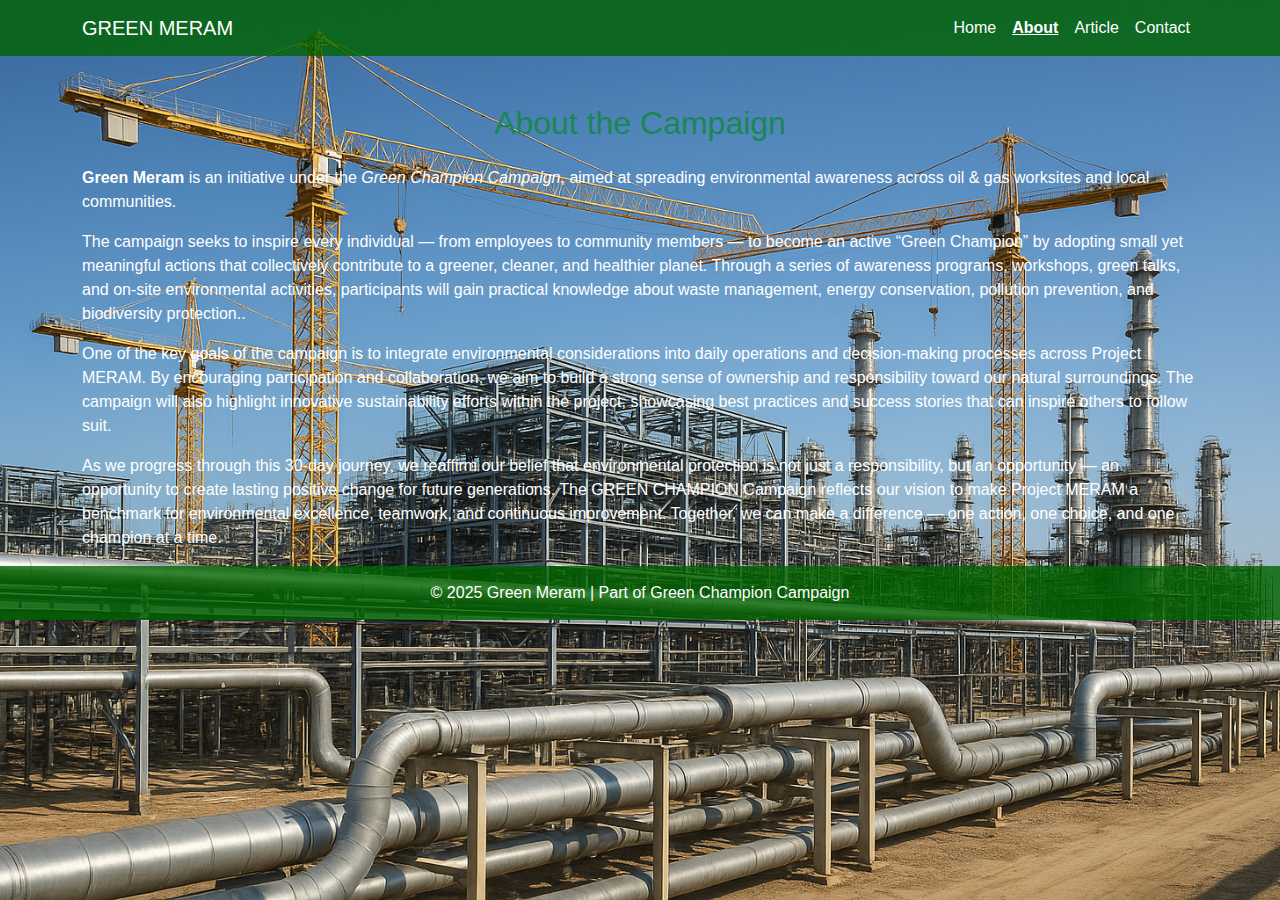
<file: about.html>
<!DOCTYPE html>
<html lang="en">
<head>
<meta charset="UTF-8">
<meta name="viewport" content="width=device-width, initial-scale=1.0">
<title>About – GREEN MERAM</title>
<link href="https://cdn.jsdelivr.net/npm/bootstrap@5.3.0/dist/css/bootstrap.min.css" rel="stylesheet">
<link href="style.css" rel="stylesheet">
</head>
<body>
<div class="bg-overlay">
<nav class="navbar navbar-expand-lg navbar-dark">
<div class="container">
<a class="navbar-brand" href="index.html">GREEN MERAM</a>
<button class="navbar-toggler" type="button" data-bs-toggle="collapse" data-bs-target="#navbarNav">
<span class="navbar-toggler-icon"></span>
</button>
<div class="collapse navbar-collapse" id="navbarNav">
<ul class="navbar-nav ms-auto">
<li class="nav-item"><a class="nav-link" href="index.html">Home</a></li>
<li class="nav-item"><a class="nav-link active" href="about.html">About</a></li>
<li class="nav-item"><a class="nav-link" href="article.html">Article</a></li>
<li class="nav-item"><a class="nav-link" href="contact.html">Contact</a></li>
</ul>
</div>
</div>
</nav>

<div class="container mt-5">
<h2 class="text-success text-center mb-4">About the Campaign</h2>
<p><strong>Green Meram</strong> is an initiative under the <em>Green Champion Campaign</em>, aimed at spreading environmental awareness across oil & gas worksites and local communities.</p>
<p>The campaign seeks to inspire every individual — from employees to community members — to become an active “Green Champion” by adopting small yet meaningful actions that collectively contribute to a greener, cleaner, and healthier planet. Through a series of awareness programs, workshops, green talks, and on-site environmental activities, participants will 
  gain practical knowledge about waste management, energy conservation, pollution prevention, and biodiversity protection..</p>
  <p>One of the key goals of the campaign is to integrate environmental considerations into daily operations and decision-making processes across Project MERAM. By encouraging participation and collaboration, we aim to build a strong sense of ownership and responsibility toward our natural surroundings. The campaign will also highlight innovative sustainability efforts within
    the project, showcasing best practices and success stories that can inspire others to follow suit.</p>
  <p>As we progress through this 30-day journey, we reaffirm our belief that environmental protection is not just a responsibility, but an opportunity — an opportunity to create lasting positive change for future generations. The GREEN CHAMPION Campaign reflects our vision to make Project MERAM a benchmark for
    environmental excellence, teamwork, and continuous improvement. Together, we can make a difference — one action, one choice, and one champion at a time.</p>
</div>

<footer>© 2025 Green Meram | Part of Green Champion Campaign</footer>
</div>
<script src="https://cdn.jsdelivr.net/npm/bootstrap@5.3.0/dist/js/bootstrap.bundle.min.js"></script>
</body>
</html>
</file>
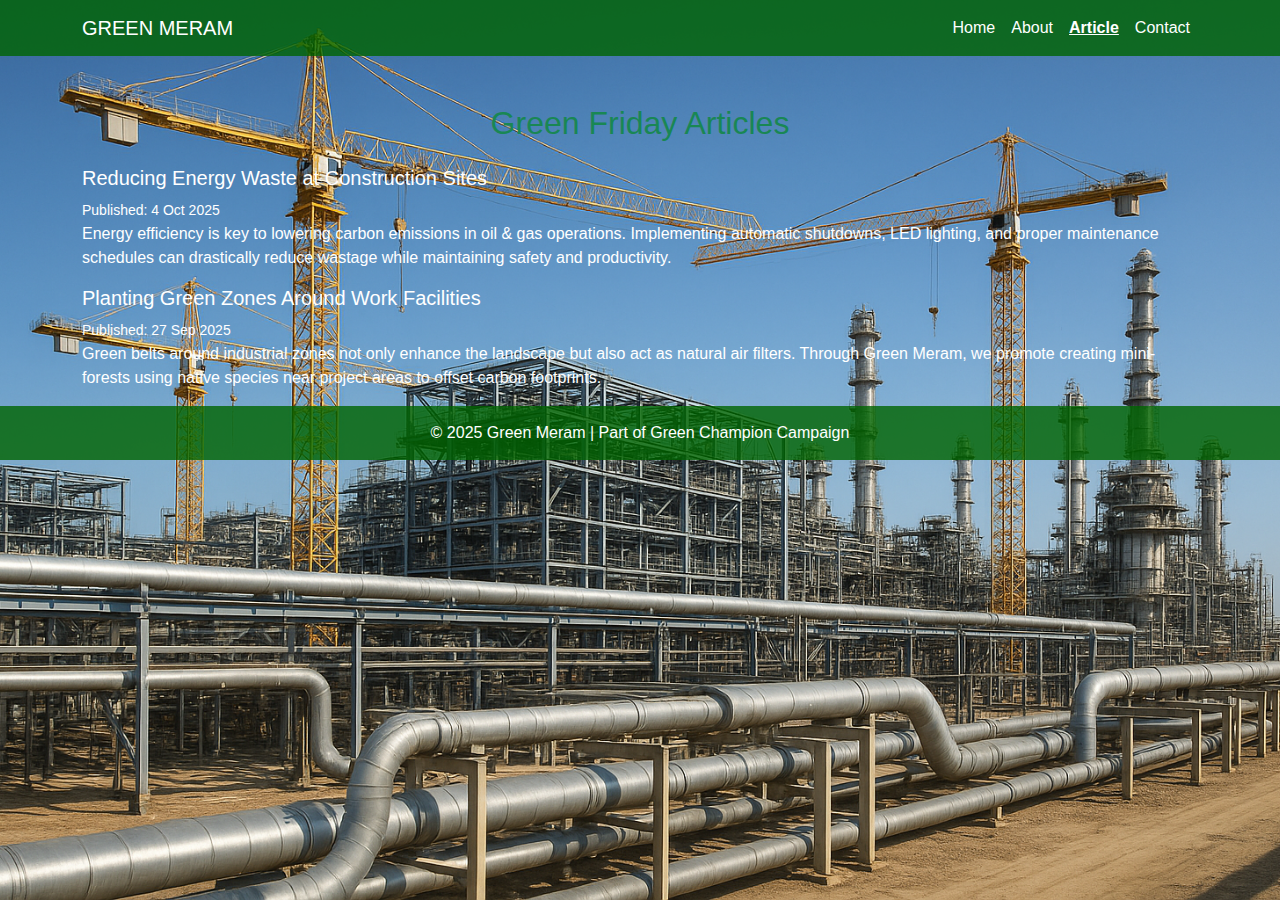
<file: article.html>
<!DOCTYPE html>
<html lang="en">
<head>
<meta charset="UTF-8">
<meta name="viewport" content="width=device-width, initial-scale=1.0">
<title>Articles – GREEN MERAM</title>
<link href="https://cdn.jsdelivr.net/npm/bootstrap@5.3.0/dist/css/bootstrap.min.css" rel="stylesheet">
<link href="style.css" rel="stylesheet">
</head>
<body>
<div class="bg-overlay">
<nav class="navbar navbar-expand-lg navbar-dark">
<div class="container">
<a class="navbar-brand" href="index.html">GREEN MERAM</a>
<button class="navbar-toggler" type="button" data-bs-toggle="collapse" data-bs-target="#navbarNav">
<span class="navbar-toggler-icon"></span>
</button>
<div class="collapse navbar-collapse" id="navbarNav">
<ul class="navbar-nav ms-auto">
<li class="nav-item"><a class="nav-link" href="index.html">Home</a></li>
<li class="nav-item"><a class="nav-link" href="about.html">About</a></li>
<li class="nav-item"><a class="nav-link active" href="article.html">Article</a></li>
<li class="nav-item"><a class="nav-link" href="contact.html">Contact</a></li>
</ul>
</div>
</div>
</nav>

<div class="container mt-5">
<h2 class="text-success text-center mb-4">Green Friday Articles</h2>
<div class="article-card mb-3">
<h5>Reducing Energy Waste at Construction Sites</h5>
<small>Published: 4 Oct 2025</small>
<p>Energy efficiency is key to lowering carbon emissions in oil & gas operations. Implementing automatic shutdowns, LED lighting, and proper maintenance schedules can drastically reduce wastage while maintaining safety and productivity.</p>
</div>

<div class="article-card mb-3">
<h5>Planting Green Zones Around Work Facilities</h5>
<small>Published: 27 Sep 2025</small>
<p>Green belts around industrial zones not only enhance the landscape but also act as natural air filters. Through Green Meram, we promote creating mini-forests using native species near project areas to offset carbon footprints.</p>
</div>
</div>

<footer>© 2025 Green Meram | Part of Green Champion Campaign</footer>
</div>
<script src="https://cdn.jsdelivr.net/npm/bootstrap@5.3.0/dist/js/bootstrap.bundle.min.js"></script>
</body>
</html>
</file>
<file: style.css>
html, body {
    height: 100%;
    margin: 0;
    font-family: Poppins, sans-serif;
}
.bg-overlay {
    background: url('backroundimg.png') no-repeat center center fixed;
    background-size: cover;
    min-height: 100%;
    display: flex;
    flex-direction: column;
    color: white;
}
.navbar {
    background-color: rgba(0, 100, 0, 0.8) !important;
}
.nav-link { color: white !important; }
.nav-link.active { font-weight: bold; text-decoration: underline; }
.container.home-container {
    display: flex;
    flex-wrap: wrap;
    gap: 20px;
    flex: 1 0 auto;
    padding: 40px 15px;
}
.left-section, .right-section {
    flex: 1;
    min-width: 300px;
    background-color: rgba(0, 128, 0, 0.6);
    padding: 25px;
    border-radius: 12px;
}
h1.site-title {
    font-size: 4rem;
    font-weight: bolder;
    text-align: center;
    margin-top: 20px;
    color: #00ff00;
    text-shadow: 2px 2px 4px #000000;
}
h3.friday-talk {
    font-size: 1.8rem;
    font-weight: bold;
    margin-bottom: 15px;
}
p.date {
    font-size: 1.2rem;
    font-weight: bold;
    margin-bottom: 15px;
}
iframe {
    width: 100%;
    height: 250px;
    border: none;
    border-radius: 8px;
}
footer {
    text-align: center;
    padding: 15px;
    background-color: rgba(0, 100, 0, 0.8);
    color: white;
    flex-shrink: 0;
}
.btn-custom {
    background-color: green;
    color: white;
}
@media (max-width: 768px) {
    h1.site-title { font-size: 3rem; }
    h3.friday-talk { font-size: 1.5rem; }
}
</file>
